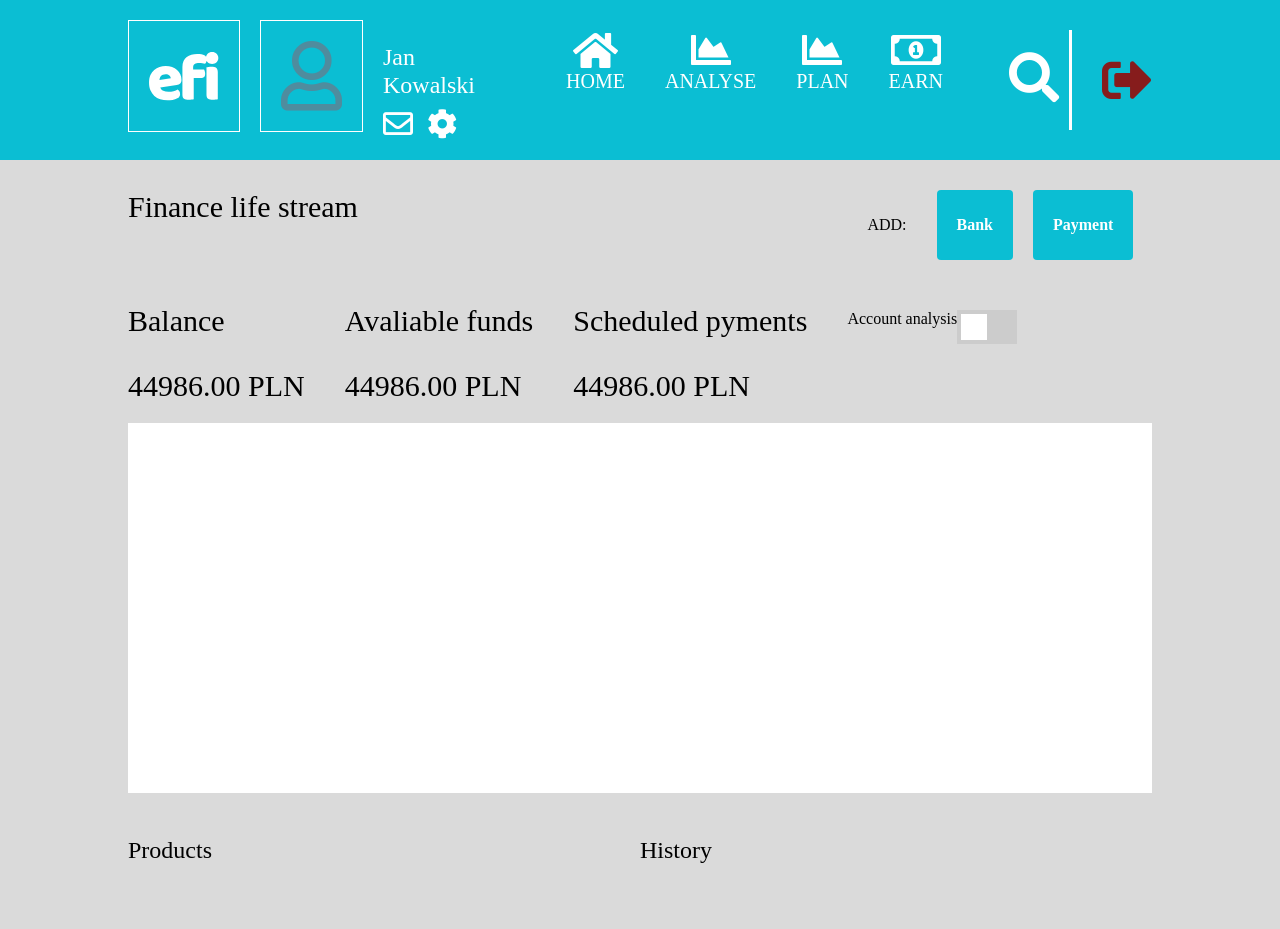
<file: dashboard.html>
<!DOCTYPE html>
<html lang="en">

<head>
    <meta charset="UTF-8">
    <meta name="viewport" content="width=device-width, initial-scale=1.0">
    <meta http-equiv="X-UA-Compatible" content="ie=edge">
    <script src="https://canvasjs.com/assets/script/canvasjs.min.js"></script>
    <link rel="stylesheet" href="./app/css/style.css">
    <link rel="stylesheet" href="./app/css/normalize.css">
    <link rel="stylesheet" href="https://use.fontawesome.com/releases/v5.3.1/css/all.css" integrity="sha384-mzrmE5qonljUremFsqc01SB46JvROS7bZs3IO2EmfFsd15uHvIt+Y8vEf7N7fWAU"
        crossorigin="anonymous">
    <title>Dashboard</title>
</head>

<body>
    <nav class="navigation-top">
        <div class='navigation-container'>
            <span id="hamburger" class="hamburger"> <i class=" hamburger fas fa-bars"></i></span>
            <img src="./app/img/logo.svg" class="navigation-top_logo" alt="">
            <section id="cntUser" class="navigation-container_user">
                <i class="far fa-user"></i>
                <div>
                    <p>Jan Kowalski</p>
                    <div class="user-container_icon">
                        <i class="far fa-envelope"></i>
                        <i class="fas fa-cog"></i>
                    </div>
                </div>
            </section>
            <section id="cntUser" class="navigation-top_menu">
                <a href="">
                    <i class="fas fa-home"></i>
                    <p>Home</p>
                </a>
                <a href="">
                    <i class="fas fa-chart-area"></i>
                    <p>Analyse</p>
                </a>
                <a href="">
                    <i class="fas fa-chart-area"></i>
                    <p>Plan</p>
                </a>
                <a href="">
                    <i class="far fa-money-bill-alt"></i>
                    <p>Earn</p>
                </a>
            </section>
            <section class="nav-right-menu">
                <div class="search-conatiner hidden ">
                    <input class="search-input" type="text" placeholder="Search...">
                </div>
                <button> <i id="search" class="fas fa-search"></i> </button>
                <i id='logout' class="fas fa-sign-out-alt"></i>
            </section>
        </div>
    </nav>
    <main class="main">
        <div class="main-container">
            <div class="main-conatiner">
                <div class="finanse-container">
                    <p class="finanse-container__p">Finance life stream</p>
                    <div class="finanse-container-info">
                        <div class="finanse-container-info_item">
                            <p>Balance</p>
                            <span>44986.00 PLN</span>
                        </div>
                        <div class="finanse-container-info_item">
                            <p>Avaliable funds</p>
                            <span>44986.00 PLN</span>
                        </div>
                        <div class="finanse-container-info_item">
                            <p>Scheduled pyments</p>
                            <span>44986.00 PLN</span>
                        </div>
                    </div>
                </div>
                <div class="redirect-container">
                    <div class=" row finanse-redirect">
                        <p>add: </p>
                        <button id="bank" class='finanse-redirect-btnAdd'>Bank </button>
                        <button id="payment" class='finanse-redirect-btnAdd'>Payment</button>
                    </div>
                    <div class="swich-container row ">
                        Account analysis <label class="switch">
                            <input id="swich" type="checkbox">
                            <span class="slider"> </span>
                        </label>
                    </div>
                </div>
            </div>
            <div id="analyse" class="analyse-container">
                <div id="chartContainer" style="height: 370px; width: 100%;"></div>
            </div>
            <div class="main-conatiner">
                <div class=" products-container">
                    <p class="products-container__p">Products</p>
                    <div class="rowe">
                    </div>
                </div>
                <div class="history-container">
                    <p class="history-container__p">History</p>
                    <div class="history-box">
                    </div>
                </div>
            </div>
        </div>
    </main>
    <script src="./app/script/script.js"></script>
</body>

</html>
</file>
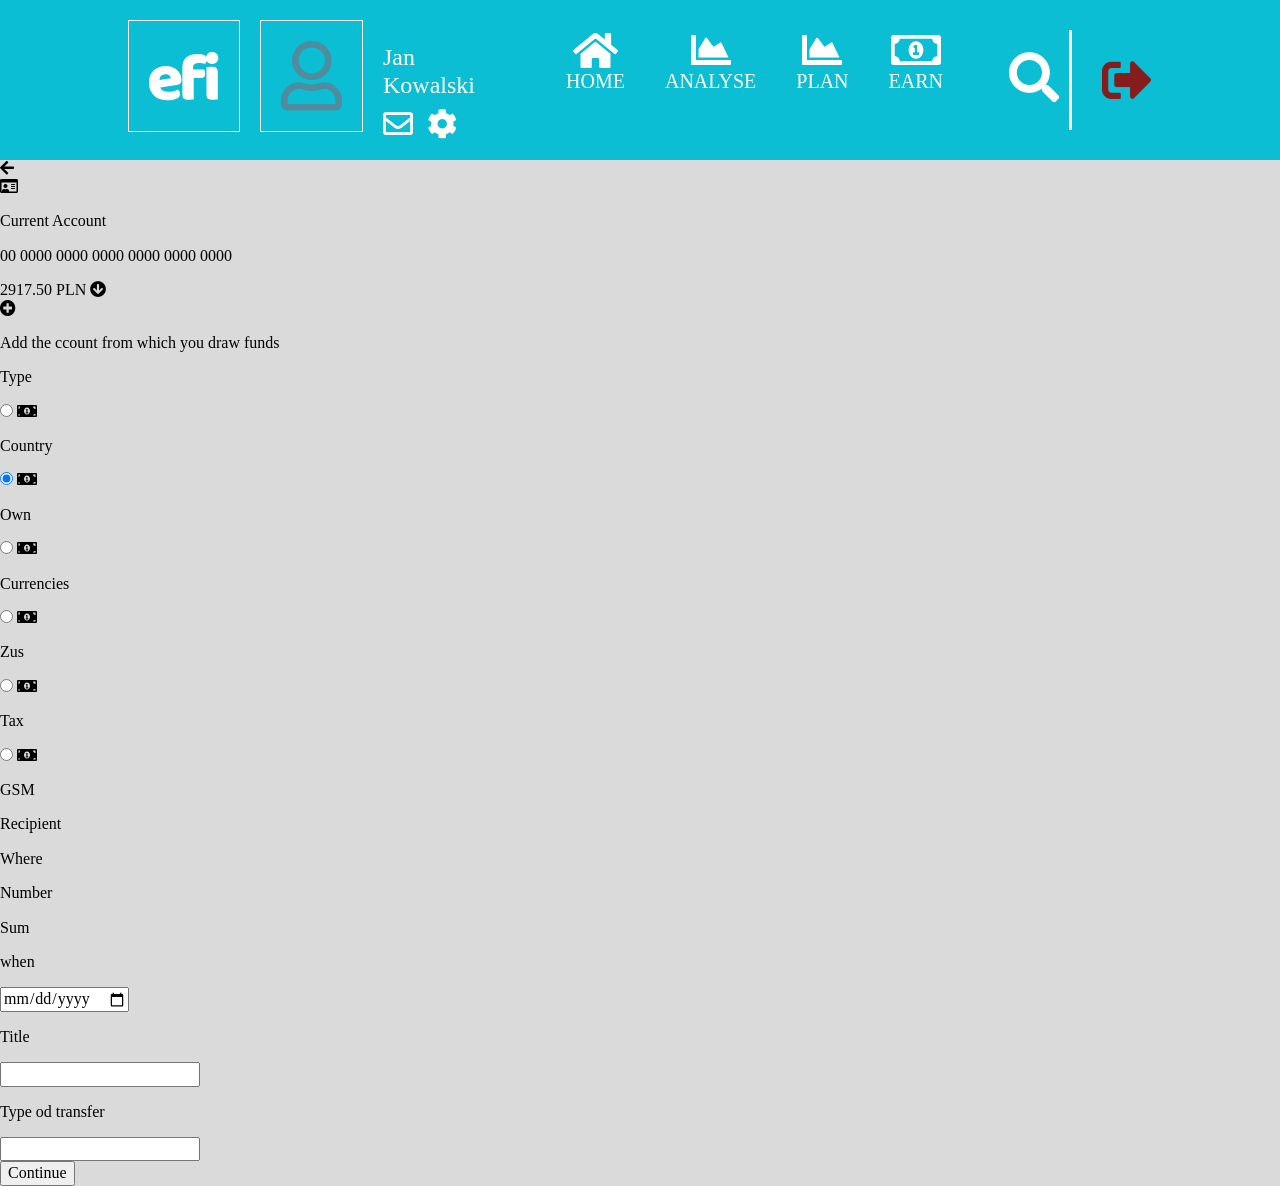
<file: transfer.html>
<!DOCTYPE html>
<html lang="en">

<head>
    <meta charset="UTF-8">
    <meta name="viewport" content="width=device-width, initial-scale=1.0">
    <meta http-equiv="X-UA-Compatible" content="ie=edge">
    <link rel="stylesheet" href="./app/css/style.css">
    <link rel="stylesheet" href="./app/css/normalize.css">
    <link rel="stylesheet" href="https://use.fontawesome.com/releases/v5.3.1/css/all.css" integrity="sha384-mzrmE5qonljUremFsqc01SB46JvROS7bZs3IO2EmfFsd15uHvIt+Y8vEf7N7fWAU"
        crossorigin="anonymous">
    <title>Transfer</title>
</head>

<body>
    <nav class="navigation-top">
        <div class='navigation-container'>

            <span id="hamburger" class="hamburger"> <i class=" hamburger fas fa-bars"></i></span>

            <img src="./app/img/logo.svg" class="navigation-top_logo" alt="">

            <section id="cntUser" class="navigation-container_user">
                <i class="far fa-user"></i>
                <div>
                    <p>Jan Kowalski</p>
                    <div class="user-container_icon">
                        <i class="far fa-envelope"></i>
                        <i class="fas fa-cog"></i>
                    </div>
                </div>
            </section>

            <section id="cntUser" class="navigation-top_menu">

                <a href="">
                    <i class="fas fa-home"></i>
                    <p>Home</p>

                </a>
                <a href="">
                    <i class="fas fa-chart-area"></i>
                    <p>Analyse</p>
                </a>
                <a href="">
                    <i class="fas fa-chart-area"></i>
                    <p>Plan</p>
                </a>
                <a href="">
                    <i class="far fa-money-bill-alt"></i>
                    <p>Earn</p>


                </a>

            </section>

            <section class="nav-right-menu">
                <div class="search-conatiner hidden ">
                    <input class="search-input" type="text" placeholder="Search...">
                </div>
                <button> <i id="search" class="fas fa-search"></i> </button>

                <i id='logout' class="fas fa-sign-out-alt"></i>
            </section>



        </div>

    </nav>
    <main class="main">

        <section class="transfer-container">
            <div>
                <i class="fas fa-arrow-left"></i>


                <div class="current_acount">
                    <i class="far fa-id-card"></i>
                    <div>
                        <p>Current Account</p>
                        <p>00 0000 0000 0000 0000 0000 0000 </p>
                    </div>
                    <div>
                        <span>
                            2917.50 PLN
                        </span>
                        <i class="fas fa-arrow-circle-down"></i>
                    </div>
                </div>


                <div class="row">
                    <i class="fas fa-plus-circle"></i>
                    <p>Add the ccount from which you draw funds</p>
                </div>

                <div>
                    <p>Type</p>
                    <div>
                        <label for="country">
                            <input type="radio" id="country" value="country" name="transfer-type" checked>
                            <i class="fas fa-money-bill-alt"></i>
                            <p>Country</p>
                        </label>


                        <label for="own">
                            <input type="radio" id="own" value="own" name="transfer-type" checked>
                            <i class="fas fa-money-bill-alt"></i>
                            <p>Own</p>
                        </label>

                        <label for="currencies">
                            <input type="radio" id="currencies" value="currencies" name="transfer-type">
                            <i class="fas fa-money-bill-alt"></i>
                            <p>Currencies</p>
                        </label>

                        <label for="zus">
                            <input type="radio" id="zus" value="zus" name="transfer-type">
                            <i class="fas fa-money-bill-alt"></i>
                            <p>Zus</p>
                        </label>


                        <label for="tax">
                            <input type="radio" id="tax" value="tax" name="transfer-type">
                            <i class="fas fa-money-bill-alt"></i>
                            <p>Tax</p>
                        </label>

                        <label for="gsm">
                            <input type="radio" id="gsm" value="gsm" name="transfer-type">
                            <i class="fas fa-money-bill-alt"></i>
                            <p>GSM</p>
                        </label>



                    </div>

                </div>


                <div>
                    <p>Recipient</p>
                    <div>

                    </div>
                </div>
                <div>
                    <p>Where</p>
                    <div>

                    </div>
                </div>
                <div>
                    <p>Number</p>
                    <div>

                    </div>
                </div>

                <div>
                    <p>Sum</p>
                    <div>

                    </div>
                </div>

                <div>
                    <p>when</p>
                    <div>
                        <input type="date">
                    </div>
                </div>
                <div>
                    <p>Title</p>
                    <div>
                        <input type="text">
                    </div>
                </div>

                <div>
                    <p>Type od transfer</p>

                    <div>
                        <label for="">
                            <input type="text">
                        </label>
                    </div>
                </div>






            </div>
            <button>
                Continue
            </button>
            </div>

        </section>



    </main>








    <script src="./app/script/script.js"></script>



</body>

</html>
</file>
<file: app/css/style.css>
html,
body {
  height: 100%; }

.login-page {
  background: url(../img/background-image.jpeg) no-repeat bottom;
  height: 100%;
  background-size: cover;
  background-blend-mode: multiply; }
  .login-page .login-container {
    display: -webkit-box;
    display: -ms-flexbox;
    display: flex;
    -webkit-box-orient: horizontal;
    -webkit-box-direction: normal;
    -ms-flex-direction: row;
    flex-direction: row;
    -webkit-box-pack: center;
    -ms-flex-pack: center;
    justify-content: center;
    padding-top: 7%; }
  .login-page .login-logo {
    border: 2px solid #fff;
    padding: 20px;
    height: 150px;
    width: 150px;
    border-radius: 4px; }
  .login-page .login-box {
    background-color: #0bbed3;
    padding: 20px;
    border-radius: 4px;
    margin-left: 20px;
    width: 500px; }
  .login-page .login-header h2,
  .login-page .login-header h4 {
    text-align: center;
    color: #fff; }
  .login-page .login-form {
    margin-top: 100px;
    display: -webkit-box;
    display: -ms-flexbox;
    display: flex;
    -webkit-box-orient: vertical;
    -webkit-box-direction: normal;
    -ms-flex-direction: column;
    flex-direction: column;
    border: 1px solid #fff;
    padding: 20px;
    border-radius: 4px; }
    .login-page .login-form label {
      display: none; }
    .login-page .login-form input[type="text"] {
      width: 78%; }
    .login-page .login-form input {
      margin-top: 17px;
      padding: 10px;
      width: 100%; }
    .login-page .login-form .password-row {
      display: -webkit-box;
      display: -ms-flexbox;
      display: flex;
      -webkit-box-align: end;
      -ms-flex-align: end;
      align-items: flex-end; }
      .login-page .login-form .password-row .far {
        margin: 10px;
        -ms-flex-item-align: end;
        align-self: flex-end;
        cursor: pointer; }
    .login-page .login-form .login-form_btn-container {
      display: -webkit-box;
      display: -ms-flexbox;
      display: flex;
      -webkit-box-pack: center;
      -ms-flex-pack: center;
      justify-content: center;
      margin-top: 20px; }
    .login-page .login-form .login-form_btn__other {
      background-color: inherit;
      color: #fff;
      border: 0;
      margin-right: 20px;
      cursor: pointer; }
    .login-page .login-form .login-form_btn__go {
      background-color: #fff;
      border: 0;
      width: 100px;
      cursor: pointer; }
  .login-page .login-page_menu ul li {
    display: inline; }
    .login-page .login-page_menu ul li a {
      color: #fff;
      text-decoration: none;
      text-transform: uppercase;
      padding-right: 10px; }
      .login-page .login-page_menu ul li a:hover {
        text-decoration: underline; }

@media only screen and (max-width: 600px) {
  .login-container {
    display: -webkit-box;
    display: -ms-flexbox;
    display: flex;
    -webkit-box-orient: vertical;
    -webkit-box-direction: normal;
    -ms-flex-direction: column;
    flex-direction: column; }
  .login-logo {
    display: none; } }

.hidden {
  display: none; }

.main {
  background: #dadada;
  margin: 0;
  padding: 0; }

.main-container {
  margin: 0 auto;
  width: 80%; }
  .main-container .finanse-redirect-btnAdd {
    background-color: #0bbed3;
    border: 0;
    padding: 0px 20px;
    margin: 10px;
    color: #fff;
    cursor: pointer;
    font-weight: 600;
    border-radius: 4px; }
    .main-container .finanse-redirect-btnAdd:hover {
      background-color: #2196F3; }
  .main-container .finanse-redirect {
    padding-top: 20px; }
    .main-container .finanse-redirect p {
      text-transform: uppercase;
      font-weight: 20px;
      padding: 20px; }
  .main-container .swich-container {
    padding-top: 40px; }
    .main-container .swich-container .switch {
      position: relative;
      display: inline-block;
      width: 60px;
      height: 34px; }
    .main-container .swich-container .switch input {
      opacity: 0;
      width: 0;
      height: 0; }
    .main-container .swich-container .slider {
      position: absolute;
      cursor: pointer;
      top: 0;
      left: 0;
      right: 0;
      bottom: 0;
      background-color: #ccc;
      -webkit-transition: .4s;
      transition: .4s; }
    .main-container .swich-container .slider:before {
      position: absolute;
      content: "";
      height: 26px;
      width: 26px;
      left: 4px;
      bottom: 4px;
      background-color: white;
      -webkit-transition: .4s;
      transition: .4s; }
    .main-container .swich-container input:checked + .slider {
      background-color: #2196F3; }
    .main-container .swich-container input:focus + .slider {
      -webkit-box-shadow: 0 0 1px #2196F3;
      box-shadow: 0 0 1px #2196F3; }
    .main-container .swich-container input:checked + .slider:before {
      -webkit-transform: translateX(26px);
      transform: translateX(26px); }
    .main-container .swich-container .slider.round {
      border-radius: 34px; }
    .main-container .swich-container .slider.round:before {
      border-radius: 50%; }
  .main-container .row {
    display: -webkit-box;
    display: -ms-flexbox;
    display: flex;
    width: 100%; }
  .main-container .column {
    display: -webkit-box;
    display: -ms-flexbox;
    display: flex;
    -webkit-box-orient: vertical;
    -webkit-box-direction: normal;
    -ms-flex-direction: column;
    flex-direction: column; }
  .main-container .finanse-container-info {
    display: -webkit-box;
    display: -ms-flexbox;
    display: flex;
    height: 100%; }
  .main-container .finanse-container__p {
    font-size: 30px;
    width: 100%; }
  .main-container .finanse-container-info_item {
    padding: 20px 40px 20px 0; }
    .main-container .finanse-container-info_item p,
    .main-container .finanse-container-info_item span {
      font-size: 30px; }
  .main-container .analyse-container {
    width: 100%;
    height: 100%;
    background: #fff;
    margin-bottom: 20px;
    display: block; }
  .main-container .products-container {
    margin-bottom: 30px;
    width: 50%; }
    .main-container .products-container .rowe {
      display: -webkit-box;
      display: -ms-flexbox;
      display: flex;
      -ms-flex-wrap: wrap;
      flex-wrap: wrap; }
    .main-container .products-container .products-container__p {
      font-weight: 400;
      font-size: 24px; }
    .main-container .products-container .products-container__item {
      display: -webkit-box;
      display: -ms-flexbox;
      display: flex;
      -webkit-box-sizing: border-box;
      box-sizing: border-box;
      background: #fff;
      min-width: 290px;
      border-radius: 5px;
      margin: 0px 10px 10px 0px;
      padding: 20px; }
      .main-container .products-container .products-container__item:hover {
        background-color: #0bbed3;
        cursor: pointer; }
      .main-container .products-container .products-container__item .products-container__item_content {
        margin-left: 20px; }
      .main-container .products-container .products-container__item i {
        font-size: 50px;
        color: #949494; }

.history-container {
  width: 50%;
  margin-bottom: 40px; }
  .history-container .history-box {
    border-radius: 5px;
    background: #fff;
    max-height: 400px;
    overflow: auto; }
  .history-container .history-container__p {
    font-weight: 400;
    font-size: 24px; }
  .history-container .history-item {
    padding: 30px;
    display: -webkit-box;
    display: -ms-flexbox;
    display: flex;
    margin: 0;
    list-style: none;
    background: #fff;
    border-bottom: 1px solid #000000; }
    .history-container .history-item:hover {
      background-color: #0bbed3;
      cursor: pointer; }
  .history-container .history-item_date {
    -ms-flex-item-align: center;
    align-self: center; }
  .history-container .history-item_content {
    padding-left: 20px;
    width: 100%; }
    .history-container .history-item_content p {
      padding-top: 20px;
      margin: 0; }
    .history-container .history-item_content span i {
      margin-top: 5px;
      margin-left: 10px;
      color: #0bbed3; }

.main-conatiner {
  display: -webkit-box;
  display: -ms-flexbox;
  display: flex;
  -webkit-box-orient: horizontal;
  -webkit-box-direction: normal;
  -ms-flex-direction: row;
  flex-direction: row; }

@media only screen and (max-width: 774px) {
  .main-conatiner {
    display: -webkit-box;
    display: -ms-flexbox;
    display: flex;
    -webkit-box-orient: vertical;
    -webkit-box-direction: normal;
    -ms-flex-direction: column;
    flex-direction: column; }
  .history-container {
    width: 100%; }
  .products-container {
    width: 100%; }
  .redirect-container {
    display: -webkit-box;
    display: -ms-flexbox;
    display: flex; } }

.navigation-top {
  background: #0bbed3;
  width: 100%;
  margin: 0; }

.navigation-container {
  display: -webkit-box;
  display: -ms-flexbox;
  display: flex;
  margin: 0 auto;
  width: 80%; }

.hamburger {
  display: none; }

.navigation-top_logo {
  height: 70px;
  width: 70px;
  border: 1px solid #fff;
  padding: 20px;
  margin-top: 20px; }

.navigation-container_user {
  margin-top: 20px;
  display: -webkit-box;
  display: -ms-flexbox;
  display: flex;
  -webkit-box-orient: horizontal;
  -webkit-box-direction: normal;
  -ms-flex-direction: row;
  flex-direction: row;
  -ms-flex-wrap: nowrap;
  flex-wrap: nowrap;
  margin-bottom: 20px; }
  .navigation-container_user .fa-user {
    height: 70px;
    padding: 20px;
    margin-left: 20px;
    font-size: 70px;
    color: #4f8c9e;
    border: 1px solid #fff; }
  .navigation-container_user p {
    color: #fff;
    font-size: 24px;
    margin-bottom: 0px;
    padding-left: 20px;
    font-weight: 500; }
  .navigation-container_user .fa-envelope,
  .navigation-container_user .fa-cog {
    color: #fff;
    padding-right: 10px;
    font-size: 30px;
    cursor: pointer; }
  .navigation-container_user .user-container_icon {
    padding-top: 10px;
    padding-left: 20px; }

.navigation-top_menu {
  padding-left: 40px;
  display: -webkit-box;
  display: -ms-flexbox;
  display: flex;
  -webkit-box-orient: horizontal;
  -webkit-box-direction: normal;
  -ms-flex-direction: row;
  flex-direction: row;
  -ms-flex-wrap: nowrap;
  flex-wrap: nowrap; }
  .navigation-top_menu a {
    text-decoration: none;
    color: #fff;
    text-align: center;
    margin: 0;
    padding: 30px 20px 20px 20px; }
    .navigation-top_menu a:hover {
      background-color: #111111; }
    .navigation-top_menu a i {
      font-size: 40px; }
    .navigation-top_menu a p {
      margin: 0;
      padding-bottom: 10px;
      text-transform: uppercase;
      font-weight: 500;
      font-size: 20px; }

.nav-right-menu {
  display: -webkit-box;
  display: -ms-flexbox;
  display: flex;
  -webkit-box-align: center;
  -ms-flex-align: center;
  align-items: center;
  font-size: 50px;
  padding-left: 20px; }
  .nav-right-menu button {
    background-color: inherit;
    border: 0;
    padding-right: 10px;
    border-right: 3px solid #fff;
    height: 100px; }
    .nav-right-menu button:focus {
      outline: none; }
  .nav-right-menu .fa-search {
    color: #fff;
    cursor: pointer;
    padding-left: 20px; }
  .nav-right-menu .fa-sign-out-alt {
    color: #861c1c;
    padding-left: 30px; }
    .nav-right-menu .fa-sign-out-alt:hover {
      color: #b10101;
      cursor: pointer; }

.search-conatiner {
  width: 100%;
  position: relative; }

.search-input {
  -webkit-box-sizing: border-box;
  box-sizing: border-box;
  font-size: 20px;
  padding: 20px;
  height: 50px;
  width: 300px;
  position: absolute;
  top: -30px;
  right: -20px; }

.test {
  display: none; }

@media only screen and (max-width: 1200px) {
  .navigation-container {
    width: 100%; } }

@media only screen and (max-width: 1050px) {
  .hamburger {
    z-index: 10;
    display: block;
    font-size: 70px;
    color: #fff;
    cursor: pointer;
    padding: 10px 20px 0px 20px; }
  .navigation-top_logo {
    height: 50px;
    width: 50px;
    margin-bottom: 20px; }
  .navigation-container {
    width: 100%;
    -ms-flex-wrap: wrap;
    flex-wrap: wrap; }
  .navigation-container_user,
  .navigation-top_menu {
    display: none; } }

@media only screen and (max-width: 500px) {
  .navigation-top_logo {
    height: 30px;
    width: 30px; }
  .search-input {
    width: 200px; } }

.active {
  display: block; }
</file>
